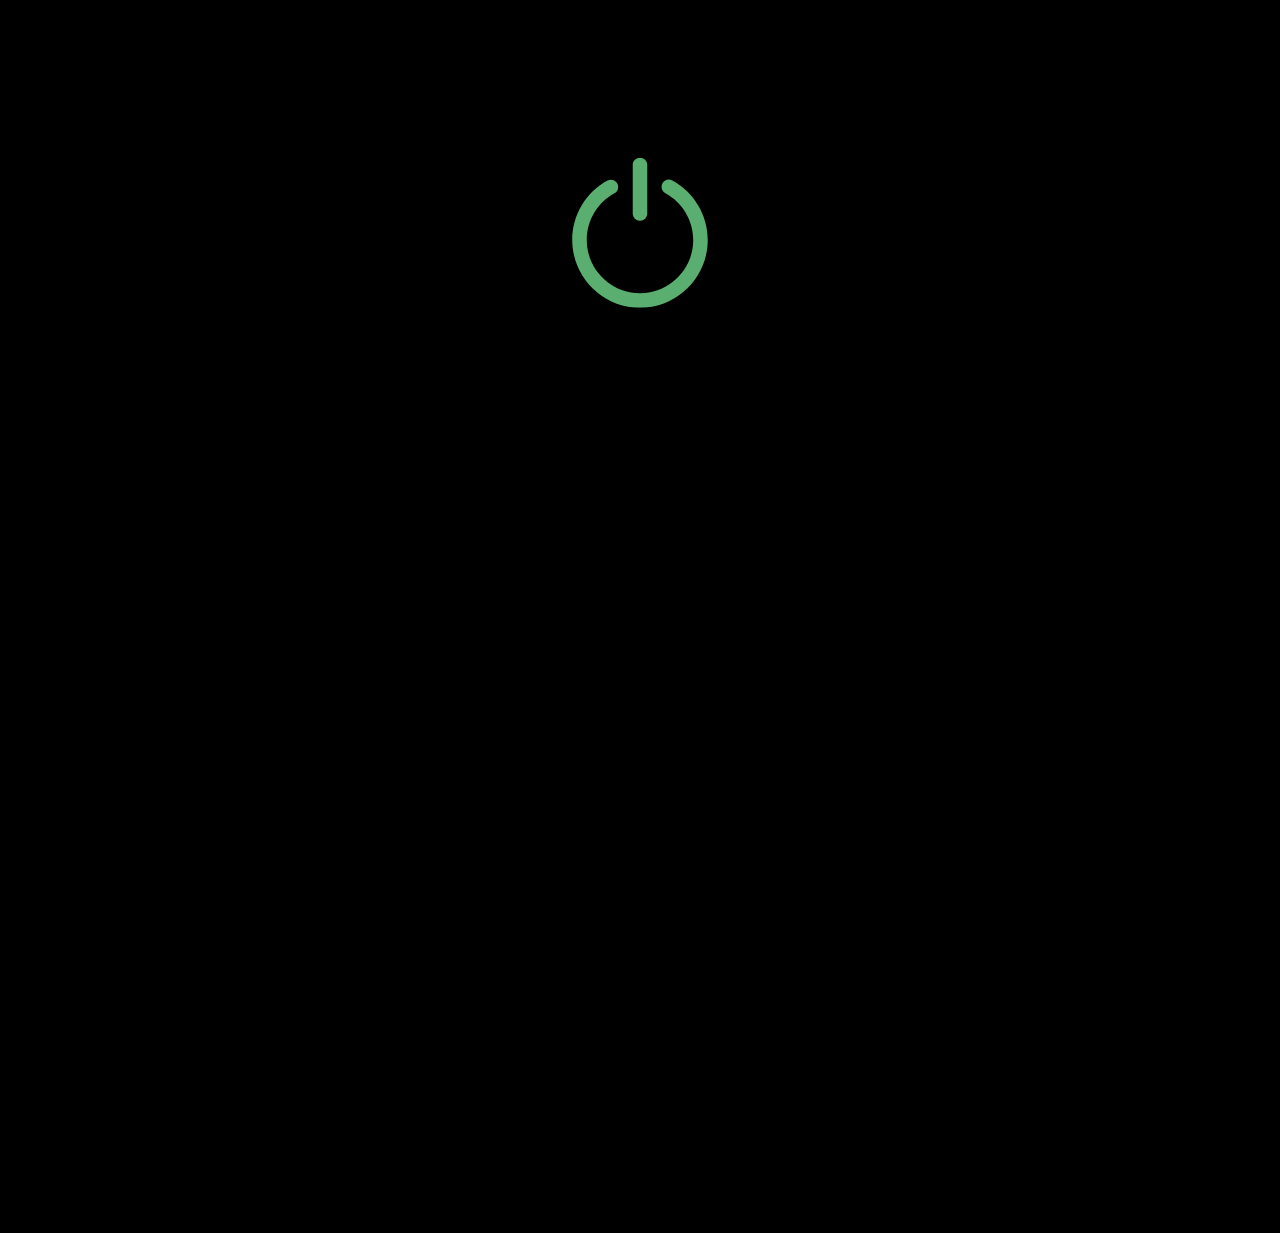
<file: index.html>
<!DOCTYPE html>
<html lang="en" >
<head>
  <meta charset="UTF-8">
  <title>Pavel Asanov Interactive Resume MS-DOS Version 1.2</title>
  <meta name="description" content="Pavel Asanov Resume">
  <meta name="keywords" content="Pavel Asanov, Pavel Asanov Resume, Asanov">
  <link rel="stylesheet" href="./src/style.css">
  <script>
    (function(h,o,t,j,a,r){
        h.hj=h.hj||function(){(h.hj.q=h.hj.q||[]).push(arguments)};
        h._hjSettings={hjid:2806714,hjsv:6};
        a=o.getElementsByTagName('head')[0];
        r=o.createElement('script');r.async=1;
        r.src=t+h._hjSettings.hjid+j+h._hjSettings.hjsv;
        a.appendChild(r);
    })(window,document,'https://static.hotjar.com/c/hotjar-','.js?sv=');
</script>
<script async src="https://www.googletagmanager.com/gtag/js?id=G-JC5R2RRKRM"></script>
<script>
  window.dataLayer = window.dataLayer || [];
  function gtag(){dataLayer.push(arguments);}
  gtag('js', new Date());    
  gtag('config', 'G-JC5R2RRKRM');
</script>
</head>
<body>

<div >

</div>  
<div class="monitor" >
  <div id="btn"><button id="soundOn" class="animate-flicker"> <img src="./img/power-button.svg" > </button></div>
  <!-- award-boot section below: Big thanks to ManzDev https://github.com/ManzDev/twitch-manzdev-bios for the development of the Award BIOS boot screen replica <award-boot></award-boot> (It saved me a lot of time)-->
  <award-boot></award-boot> 
</div>
  <script  src="./src/script.js"></script>
</body>
</html>
</file>
<file: src/style.css>
/*
  Perfect DOS VGA 437 font:
  https://portfolio.zehfernando.com/
*/

@font-face {
    font-family: "Perfect DOS VGA 437";
    src: url(https://manzdev.github.io/twitch-manzdev-bios/assets/perfect-dos-vga437.woff2) format("woff2");
  }

  body {
    background: #000;
    font-family: "Perfect DOS VGA 437", monospace;
    font-size: 22px;
    color: #888;
    display: flex;
    justify-content: center;
    overflow: hidden;
    margin: 0;
    transform: scale(0.6) translateY(-25%);
  }
  button {
    display: inline-block;
    height: 250px;
    padding: 0;
    width: 250px;
    background-color: transparent;
    border: transparent; 
    margin-top: 10rem;
    text-align: center;
    margin-left: auto;
    margin-right: auto;
}
#btn {
  text-align: center;
}
@keyframes flickerAnimation {
  30%   { opacity:1; }
  60%  { opacity:0; }
  100% { opacity:1; }
}
@-o-keyframes flickerAnimation{
  30%   { opacity:1; }
  60%  { opacity:0; }
  100% { opacity:1; }
}
@-moz-keyframes flickerAnimation{
  30%   { opacity:1; }
  60%  { opacity:0; }
  100% { opacity:1; }
}
@-webkit-keyframes flickerAnimation{
  30%   { opacity:1; }
  60%  { opacity:0; }
  100% { opacity:1; }
}
.animate-flicker {
   -webkit-animation: flickerAnimation 3s infinite;
   -moz-animation: flickerAnimation 3s infinite;
   -o-animation: flickerAnimation 3s infinite;
    animation: flickerAnimation 3s infinite;
}
</file>
